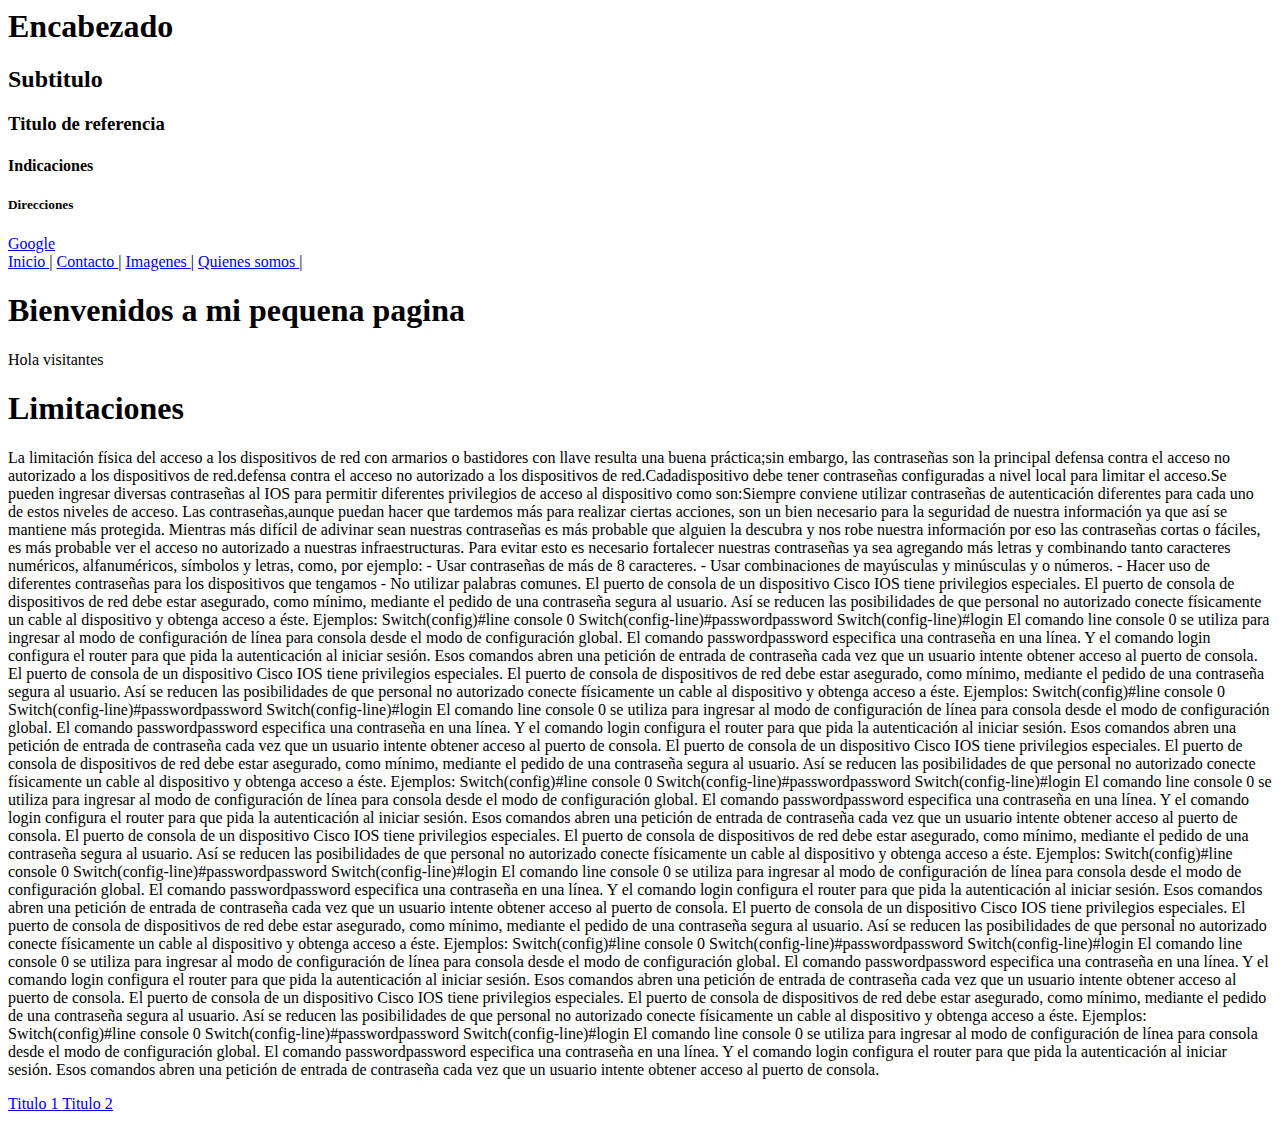
<file: P01.LeonSalinasGerardo/index.html>
<DOCTYPE html>
	<html>
	<head>
		<meta charset="UTF-8">
		<TITLE>Mi primera pagina</TITLE>
	</head>
	<body>
	<h1>Encabezado </h1>
	<h2>Subtitulo </h2>
	<h3>Titulo de referencia </h3>
	<h4>Indicaciones </h4>
	<h5>Direcciones </h5>

	<a href="www.google.com"> Google </a>

	<header> 
		<nav>
			<a href="index.html"> Inicio </a> |
			<a href="contacto.html"> Contacto </a> |
			<a href="imagenes.html"> Imagenes </a> |
			<a href="quienes.html"> Quienes somos </a> |
	</nav>
	<h1>Bienvenidos a mi pequena pagina</h1>
</header>
	<section>
	<p id="Titulo1"> Hola visitantes</p>
	<div id="Titulo2"><h1>Limitaciones</h1>
		<p>La limitación física del acceso a los dispositivos de red con armarios o bastidores con llave resulta una buena práctica;sin embargo, las contraseñas son la principal defensa contra el acceso no autorizado a los dispositivos de red.defensa contra el acceso no autorizado a los dispositivos de red.Cadadispositivo debe tener contraseñas configuradas a nivel local para limitar el acceso.Se pueden ingresar diversas contraseñas al IOS para permitir diferentes privilegios de acceso al dispositivo como son:Siempre conviene utilizar contraseñas de autenticación diferentes para cada uno de estos niveles de acceso. Las contraseñas,aunque puedan hacer que tardemos más para realizar ciertas acciones, son un bien necesario para la seguridad de nuestra información ya que así se mantiene más protegida.
 		Mientras más difícil de adivinar sean nuestras contraseñas es más probable que alguien la descubra y nos robe nuestra información por eso las contraseñas cortas o fáciles, es más probable ver el acceso no autorizado a nuestras infraestructuras.
		Para evitar esto es necesario fortalecer nuestras contraseñas ya sea agregando más letras y combinando tanto caracteres numéricos, alfanuméricos, símbolos y letras, como, por ejemplo:
	-	Usar contraseñas de más de 8 caracteres.
	-	Usar combinaciones de mayúsculas y minúsculas y o números.
	-	Hacer uso de diferentes contraseñas para los dispositivos que tengamos
	-	No utilizar palabras comunes.
El puerto de consola de un dispositivo Cisco IOS tiene privilegios especiales. El puerto de consola de dispositivos de red debe estar asegurado, como mínimo, mediante el pedido de una contraseña segura al usuario. Así se reducen las posibilidades de que personal no autorizado conecte físicamente un cable al dispositivo y obtenga acceso a éste.
Ejemplos:
Switch(config)#line console 0
Switch(config-line)#passwordpassword
Switch(config-line)#login
El comando line console 0 se utiliza para ingresar al modo de configuración de línea para consola desde el modo de configuración global.
El comando passwordpassword especifica una contraseña en una línea.
Y el comando login configura el router para que pida la autenticación al iniciar sesión.
Esos comandos abren una petición de entrada de contraseña cada vez que un usuario intente obtener acceso al puerto de consola.
El puerto de consola de un dispositivo Cisco IOS tiene privilegios especiales. El puerto de consola de dispositivos de red debe estar asegurado, como mínimo, mediante el pedido de una contraseña segura al usuario. Así se reducen las posibilidades de que personal no autorizado conecte físicamente un cable al dispositivo y obtenga acceso a éste.
Ejemplos:
Switch(config)#line console 0
Switch(config-line)#passwordpassword
Switch(config-line)#login
El comando line console 0 se utiliza para ingresar al modo de configuración de línea para consola desde el modo de configuración global.
El comando passwordpassword especifica una contraseña en una línea.
Y el comando login configura el router para que pida la autenticación al iniciar sesión.
Esos comandos abren una petición de entrada de contraseña cada vez que un usuario intente obtener acceso al puerto de consola.
El puerto de consola de un dispositivo Cisco IOS tiene privilegios especiales. El puerto de consola de dispositivos de red debe estar asegurado, como mínimo, mediante el pedido de una contraseña segura al usuario. Así se reducen las posibilidades de que personal no autorizado conecte físicamente un cable al dispositivo y obtenga acceso a éste.
Ejemplos:
Switch(config)#line console 0
Switch(config-line)#passwordpassword
Switch(config-line)#login
El comando line console 0 se utiliza para ingresar al modo de configuración de línea para consola desde el modo de configuración global.
El comando passwordpassword especifica una contraseña en una línea.
Y el comando login configura el router para que pida la autenticación al iniciar sesión.
Esos comandos abren una petición de entrada de contraseña cada vez que un usuario intente obtener acceso al puerto de consola.
El puerto de consola de un dispositivo Cisco IOS tiene privilegios especiales. El puerto de consola de dispositivos de red debe estar asegurado, como mínimo, mediante el pedido de una contraseña segura al usuario. Así se reducen las posibilidades de que personal no autorizado conecte físicamente un cable al dispositivo y obtenga acceso a éste.
Ejemplos:
Switch(config)#line console 0
Switch(config-line)#passwordpassword
Switch(config-line)#login
El comando line console 0 se utiliza para ingresar al modo de configuración de línea para consola desde el modo de configuración global.
El comando passwordpassword especifica una contraseña en una línea.
Y el comando login configura el router para que pida la autenticación al iniciar sesión.
Esos comandos abren una petición de entrada de contraseña cada vez que un usuario intente obtener acceso al puerto de consola.
El puerto de consola de un dispositivo Cisco IOS tiene privilegios especiales. El puerto de consola de dispositivos de red debe estar asegurado, como mínimo, mediante el pedido de una contraseña segura al usuario. Así se reducen las posibilidades de que personal no autorizado conecte físicamente un cable al dispositivo y obtenga acceso a éste.
Ejemplos:
Switch(config)#line console 0
Switch(config-line)#passwordpassword
Switch(config-line)#login
El comando line console 0 se utiliza para ingresar al modo de configuración de línea para consola desde el modo de configuración global.
El comando passwordpassword especifica una contraseña en una línea.
Y el comando login configura el router para que pida la autenticación al iniciar sesión.
Esos comandos abren una petición de entrada de contraseña cada vez que un usuario intente obtener acceso al puerto de consola.
El puerto de consola de un dispositivo Cisco IOS tiene privilegios especiales. El puerto de consola de dispositivos de red debe estar asegurado, como mínimo, mediante el pedido de una contraseña segura al usuario. Así se reducen las posibilidades de que personal no autorizado conecte físicamente un cable al dispositivo y obtenga acceso a éste.
Ejemplos:
Switch(config)#line console 0
Switch(config-line)#passwordpassword
Switch(config-line)#login
El comando line console 0 se utiliza para ingresar al modo de configuración de línea para consola desde el modo de configuración global.
El comando passwordpassword especifica una contraseña en una línea.
Y el comando login configura el router para que pida la autenticación al iniciar sesión.
Esos comandos abren una petición de entrada de contraseña cada vez que un usuario intente obtener acceso al puerto de consola.

</p></div>
	</section>

	<footer>
	<a href= "#Titulo1"> Titulo 1 </a>
	<a href= "#Titulo2"> Titulo 2 </a>
	</footer>
	
	</body>
	</html>
</file>
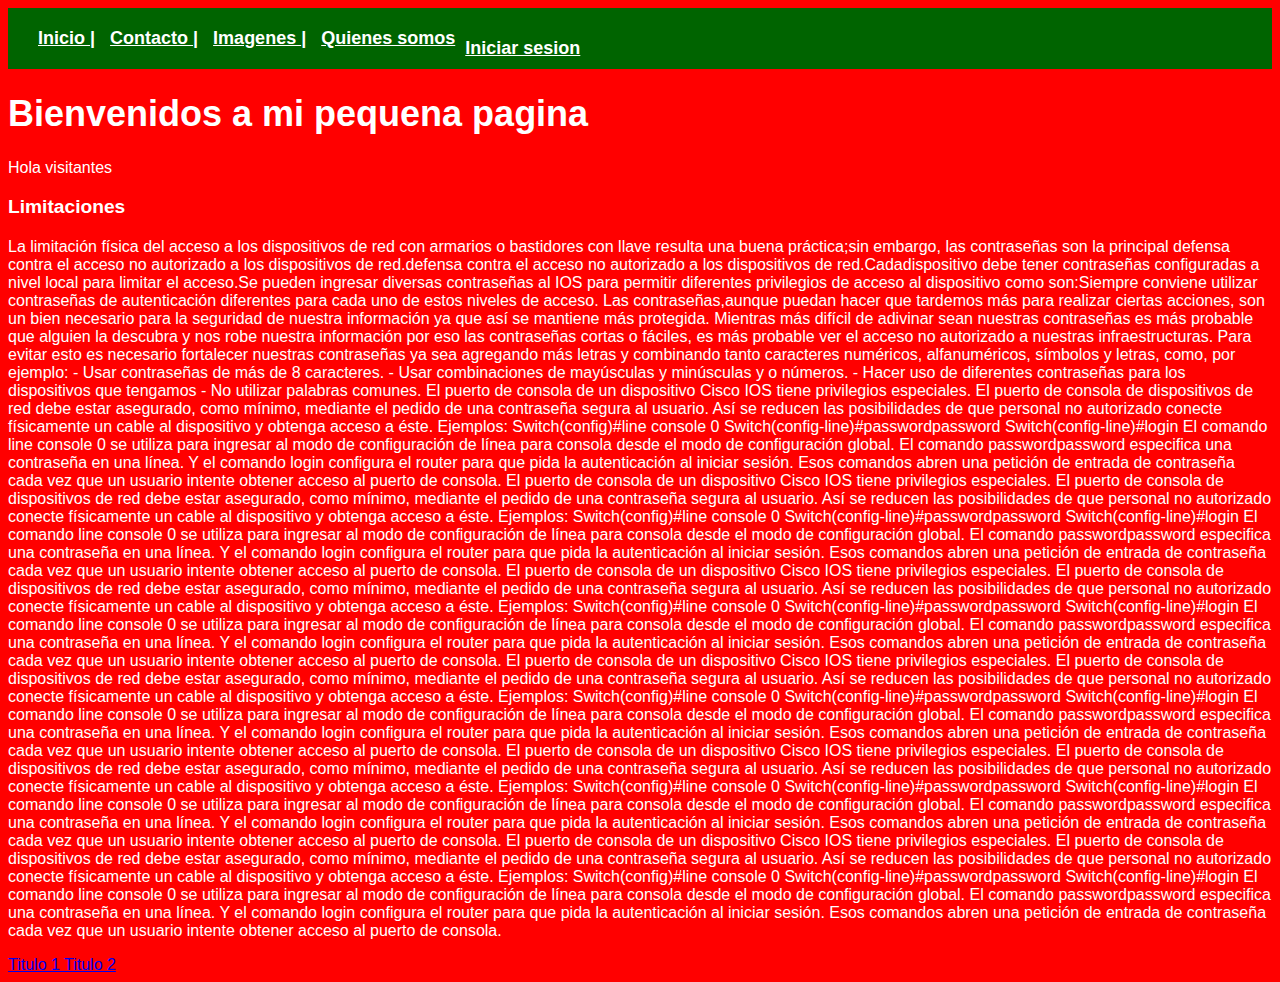
<file: P02.LeonSalinasGerardo/index.html>
<DOCTYPE html>
	<html>
	<head>
		<meta charset="UTF-8">
		<link rel="stylesheet" href="css/style.css">
		<TITLE>Mi primera pagina</TITLE>
	</head>

	<body class="main">
	

	<header class="Menu"> 
		<!--este es un comentario-->
		<nav class ="navegador">
			<a href="index.html"> Inicio </a> |
			<a href="contacto.html"> Contacto </a> |
			<a href="imagenes.html"> Imagenes </a> |
			<a href="quienes.html"> Quienes somos </a> 
			<a href="#" class="login">Iniciar sesion</a>
		</nav>
	<h1>Bienvenidos a mi pequena pagina</h1>
</header >
	<section>
	<p id="Titulo1"> Hola visitantes</p>
	<div id="Titulo2">
		<h3 class="titulo3">Limitaciones</h3>
		<p>La limitación física del acceso a los dispositivos de red con armarios o bastidores con llave resulta una buena práctica;sin embargo, las contraseñas son la principal defensa contra el acceso no autorizado a los dispositivos de red.defensa contra el acceso no autorizado a los dispositivos de red.Cadadispositivo debe tener contraseñas configuradas a nivel local para limitar el acceso.Se pueden ingresar diversas contraseñas al IOS para permitir diferentes privilegios de acceso al dispositivo como son:Siempre conviene utilizar contraseñas de autenticación diferentes para cada uno de estos niveles de acceso. Las contraseñas,aunque puedan hacer que tardemos más para realizar ciertas acciones, son un bien necesario para la seguridad de nuestra información ya que así se mantiene más protegida.
 		Mientras más difícil de adivinar sean nuestras contraseñas es más probable que alguien la descubra y nos robe nuestra información por eso las contraseñas cortas o fáciles, es más probable ver el acceso no autorizado a nuestras infraestructuras.
		Para evitar esto es necesario fortalecer nuestras contraseñas ya sea agregando más letras y combinando tanto caracteres numéricos, alfanuméricos, símbolos y letras, como, por ejemplo:
	-	Usar contraseñas de más de 8 caracteres.
	-	Usar combinaciones de mayúsculas y minúsculas y o números.
	-	Hacer uso de diferentes contraseñas para los dispositivos que tengamos
	-	No utilizar palabras comunes.
El puerto de consola de un dispositivo Cisco IOS tiene privilegios especiales. El puerto de consola de dispositivos de red debe estar asegurado, como mínimo, mediante el pedido de una contraseña segura al usuario. Así se reducen las posibilidades de que personal no autorizado conecte físicamente un cable al dispositivo y obtenga acceso a éste.
Ejemplos:
Switch(config)#line console 0
Switch(config-line)#passwordpassword
Switch(config-line)#login
El comando line console 0 se utiliza para ingresar al modo de configuración de línea para consola desde el modo de configuración global.
El comando passwordpassword especifica una contraseña en una línea.
Y el comando login configura el router para que pida la autenticación al iniciar sesión.
Esos comandos abren una petición de entrada de contraseña cada vez que un usuario intente obtener acceso al puerto de consola.
El puerto de consola de un dispositivo Cisco IOS tiene privilegios especiales. El puerto de consola de dispositivos de red debe estar asegurado, como mínimo, mediante el pedido de una contraseña segura al usuario. Así se reducen las posibilidades de que personal no autorizado conecte físicamente un cable al dispositivo y obtenga acceso a éste.
Ejemplos:
Switch(config)#line console 0
Switch(config-line)#passwordpassword
Switch(config-line)#login
El comando line console 0 se utiliza para ingresar al modo de configuración de línea para consola desde el modo de configuración global.
El comando passwordpassword especifica una contraseña en una línea.
Y el comando login configura el router para que pida la autenticación al iniciar sesión.
Esos comandos abren una petición de entrada de contraseña cada vez que un usuario intente obtener acceso al puerto de consola.
El puerto de consola de un dispositivo Cisco IOS tiene privilegios especiales. El puerto de consola de dispositivos de red debe estar asegurado, como mínimo, mediante el pedido de una contraseña segura al usuario. Así se reducen las posibilidades de que personal no autorizado conecte físicamente un cable al dispositivo y obtenga acceso a éste.
Ejemplos:
Switch(config)#line console 0
Switch(config-line)#passwordpassword
Switch(config-line)#login
El comando line console 0 se utiliza para ingresar al modo de configuración de línea para consola desde el modo de configuración global.
El comando passwordpassword especifica una contraseña en una línea.
Y el comando login configura el router para que pida la autenticación al iniciar sesión.
Esos comandos abren una petición de entrada de contraseña cada vez que un usuario intente obtener acceso al puerto de consola.
El puerto de consola de un dispositivo Cisco IOS tiene privilegios especiales. El puerto de consola de dispositivos de red debe estar asegurado, como mínimo, mediante el pedido de una contraseña segura al usuario. Así se reducen las posibilidades de que personal no autorizado conecte físicamente un cable al dispositivo y obtenga acceso a éste.
Ejemplos:
Switch(config)#line console 0
Switch(config-line)#passwordpassword
Switch(config-line)#login
El comando line console 0 se utiliza para ingresar al modo de configuración de línea para consola desde el modo de configuración global.
El comando passwordpassword especifica una contraseña en una línea.
Y el comando login configura el router para que pida la autenticación al iniciar sesión.
Esos comandos abren una petición de entrada de contraseña cada vez que un usuario intente obtener acceso al puerto de consola.
El puerto de consola de un dispositivo Cisco IOS tiene privilegios especiales. El puerto de consola de dispositivos de red debe estar asegurado, como mínimo, mediante el pedido de una contraseña segura al usuario. Así se reducen las posibilidades de que personal no autorizado conecte físicamente un cable al dispositivo y obtenga acceso a éste.
Ejemplos:
Switch(config)#line console 0
Switch(config-line)#passwordpassword
Switch(config-line)#login
El comando line console 0 se utiliza para ingresar al modo de configuración de línea para consola desde el modo de configuración global.
El comando passwordpassword especifica una contraseña en una línea.
Y el comando login configura el router para que pida la autenticación al iniciar sesión.
Esos comandos abren una petición de entrada de contraseña cada vez que un usuario intente obtener acceso al puerto de consola.
El puerto de consola de un dispositivo Cisco IOS tiene privilegios especiales. El puerto de consola de dispositivos de red debe estar asegurado, como mínimo, mediante el pedido de una contraseña segura al usuario. Así se reducen las posibilidades de que personal no autorizado conecte físicamente un cable al dispositivo y obtenga acceso a éste.
Ejemplos:
Switch(config)#line console 0
Switch(config-line)#passwordpassword
Switch(config-line)#login
El comando line console 0 se utiliza para ingresar al modo de configuración de línea para consola desde el modo de configuración global.
El comando passwordpassword especifica una contraseña en una línea.
Y el comando login configura el router para que pida la autenticación al iniciar sesión.
Esos comandos abren una petición de entrada de contraseña cada vez que un usuario intente obtener acceso al puerto de consola.

</p></div>
	</section>

	<footer>
	<a href= "#Titulo1"> Titulo 1 </a>
	<a href= "#Titulo2"> Titulo 2 </a>
	</footer>
	
	</body>
	</html>
</file>
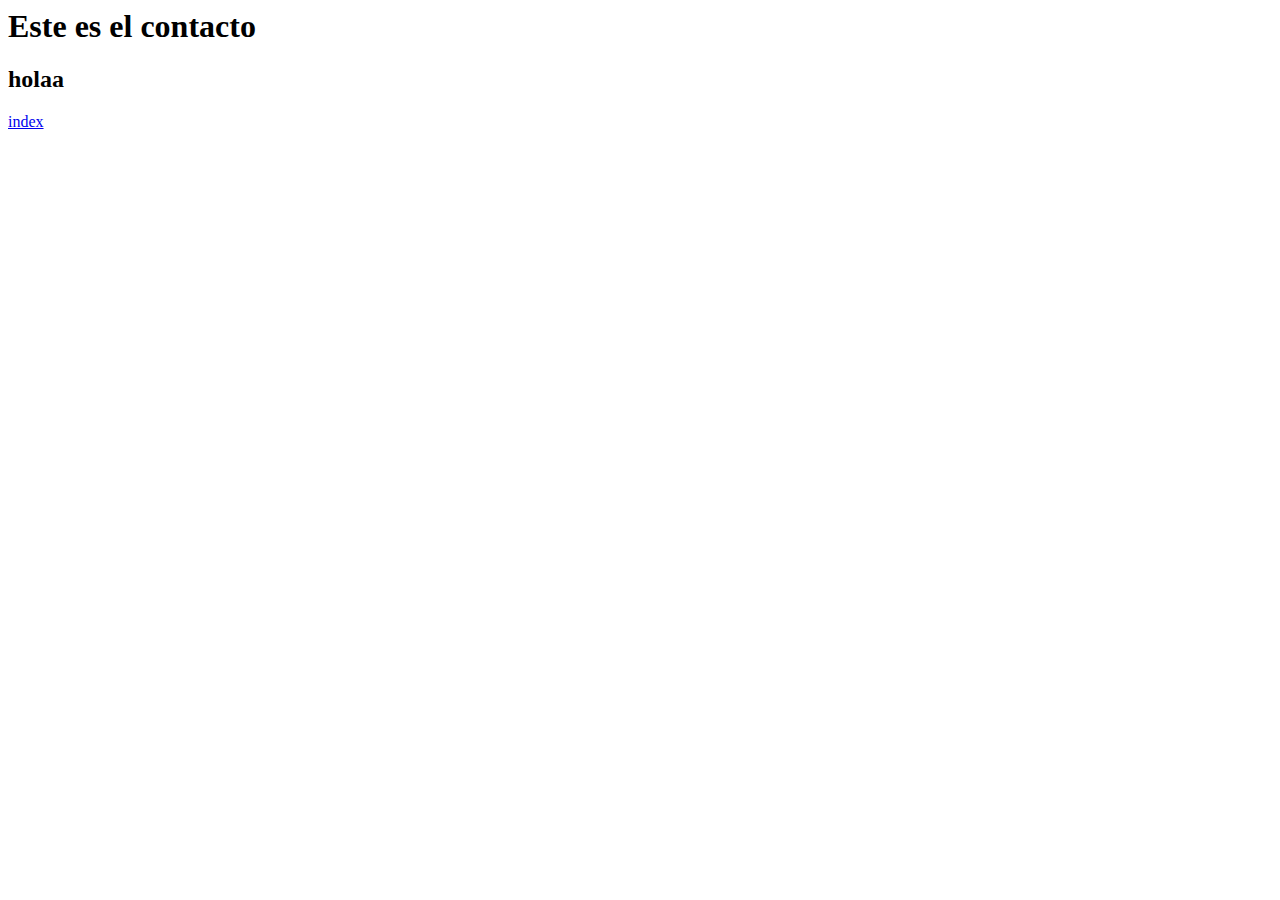
<file: P01.LeonSalinasGerardo/contacto.html>
<DOCTYPE html>
	<html>
	<head>
		<title> Contacto </title>
	</head>
	<body>
	<h1>Este es el contacto </h1>
	<h2> holaa</h2>
	<nav>
		<a href="index.html"> index </a>
	</nav>
</body>
</html>
</file>
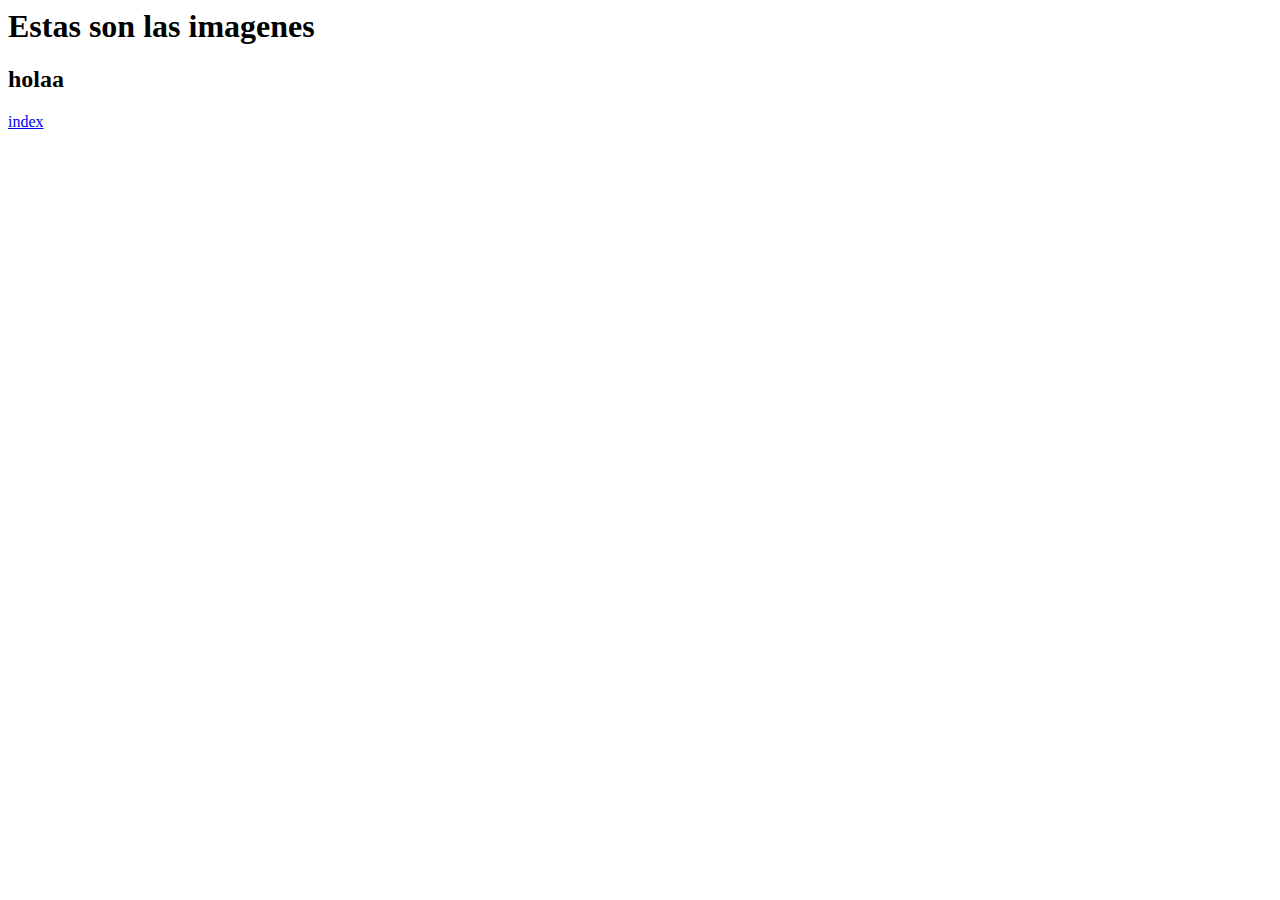
<file: P01.LeonSalinasGerardo/imagenes.html>
<DOCTYPE html>
	<html>
	<head>
		<title> Imagenes </title>
	</head>
	<body>
	<h1>Estas son las imagenes </h1>
	<h2> holaa</h2>
	<nav>
		<a href="index.html"> index </a>
	</nav>
</body>
</html>
</file>
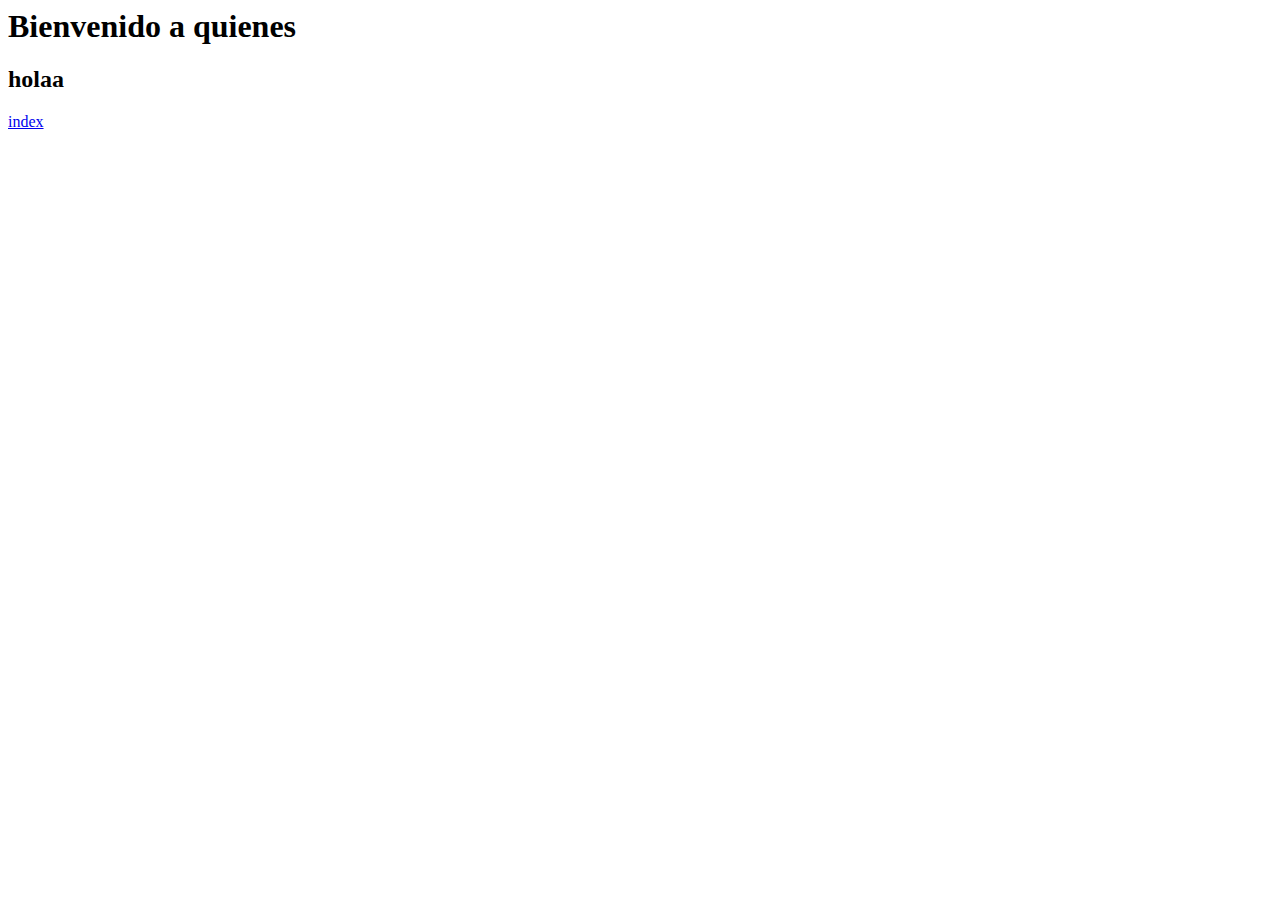
<file: P01.LeonSalinasGerardo/quienes.html>
<DOCTYPE html>
	<html>
	<head>
		<title> Quienes </title>
	</head>
	<body>
	<h1>Bienvenido a quienes</h1>
	<h2> holaa</h2>
	<nav>
		<a href="index.html"> index </a>
	</nav>
</body>
</html>
</file>
<file: P02.LeonSalinasGerardo/css/style.css>
.main{
	background-color: red ;

	font-family: sans-serif;

}

.Menu {

	font-size: large;
	font-weight:  bold;
	color: white ;

}
.Menu a{
	font-weight: bold;
	color: #ffffff;

}
.navegador a {
	margin-top:  10px;
	margin-left: 10px;
	margin-bottom: 10px;
	margin-right: 
	text-decoration:none;


}
.navegador {
	padding: 20px;
	background-color: darkgreen; 

}
p{
	color: white;
}
.titulo3{
	font-family: Arial;
	font-weight: bold;
	font-style: normal;
	color: white;
	font-size: larger;
}
.login{
	text-align:  right;
	margin-right: 0;
	position: absolute;
}
</file>
